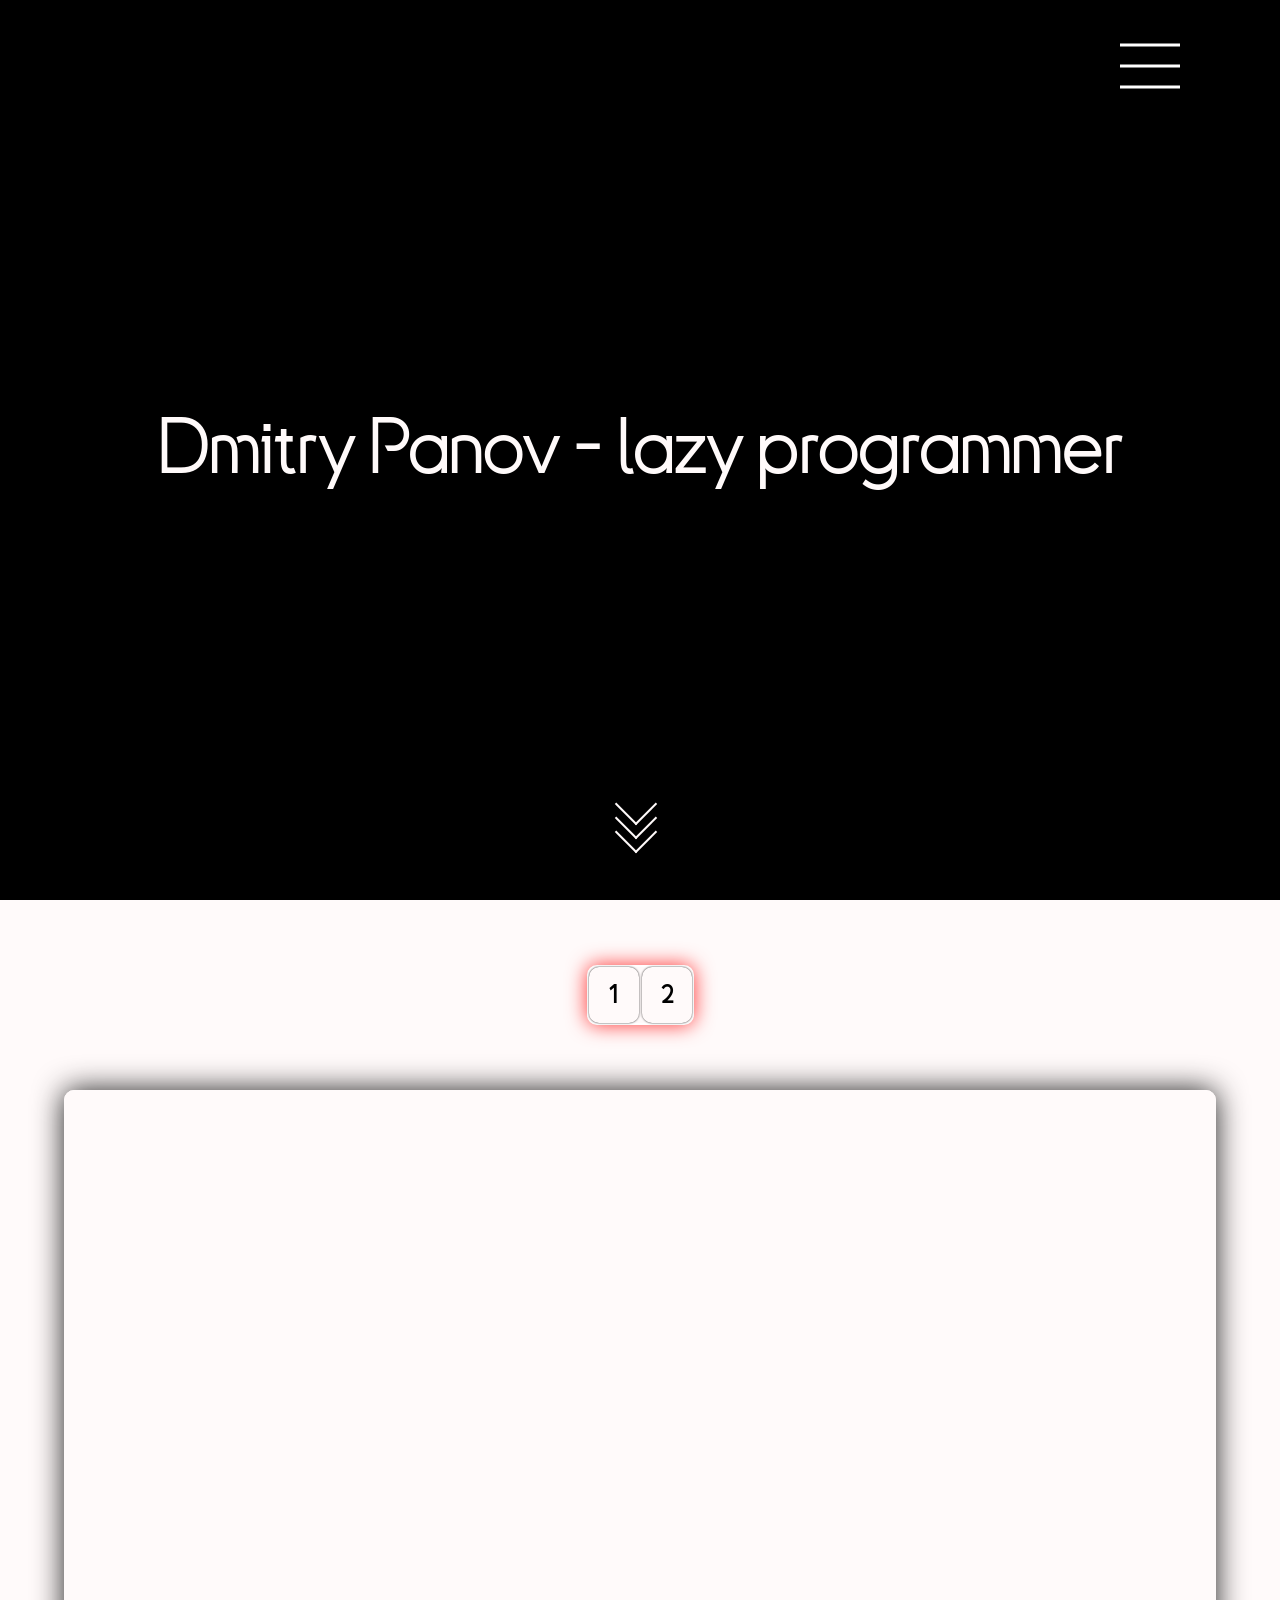
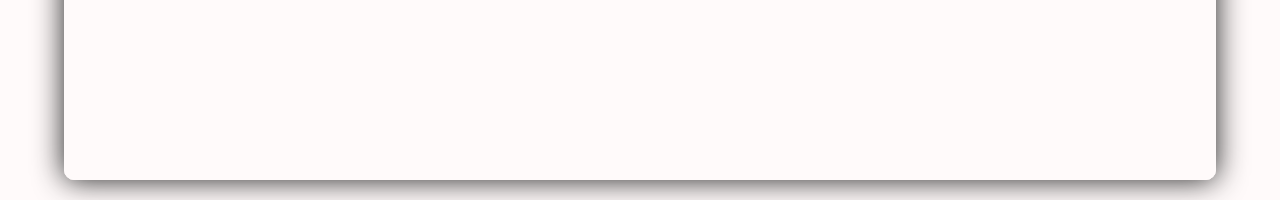
<file: main.html>
<!DOCTYPE html>
<head>
    <link rel="stylesheet" href="./css/main.css">
    <link rel="stylesheet" href="./css/fonts.css">
    <link rel="stylesheet" href="./css/animated-scroll.css">
    <link rel="stylesheet" href="./css/burger.css">
    <link rel="stylesheet" href="./css/adaptive.css">
    <meta charset="UTF-8">
    <meta name="viewport" content="width=device-width, initial-scale=1.0">
    <title>Visit Card</title>
</head>
<body>
    <div class="first-container">
        <ul class="menu">
                <li><a href="https://web.telegram.org/k/#@tumb0chka1">Telegram</a><img src="./images/qr-telegram.svg" alt="telegram qr-code"></li>
                <li><a href="https://github.com/Metamor223">Github</a><img src="./images/qr-github.svg" alt="Github qr-code"></li>
                <li><a href="#">Email</a><img src="./images/qr-email.svg" alt="email qr-code"></li>
            </ul>
        <div class="little-first-con">
           <header>
                <nav>
                    <div class="nav-container">
                        <button class="menu-toggle" onclick="this.classList.toggle('opened');this.setAttribute('aria-expanded', this.classList.contains('opened'))" aria-label="Main Menu">
                            <svg width="100" height="100" viewBox="0 0 100 100">
                                <path class="line line1" d="M 20,29.000046 H 80.000231 C 80.000231,29.000046 94.498839,28.817352 94.532987,66.711331 94.543142,77.980673 90.966081,81.670246 85.259173,81.668997 79.552261,81.667751 75.000211,74.999942 75.000211,74.999942 L 25.000021,25.000058" />
                                <path class="line line2" d="M 20,50 H 80" />
                                <path class="line line3" d="M 20,70.999954 H 80.000231 C 80.000231,70.999954 94.498839,71.182648 94.532987,33.288669 94.543142,22.019327 90.966081,18.329754 85.259173,18.331003 79.552261,18.332249 75.000211,25.000058 75.000211,25.000058 L 25.000021,74.999942" />
                            </svg>
                        </button>
                    </div>
                </nav>
            </header>
            <div class="h1-container">
                <h1>Dmitry Panov - lazy programmer</h1>
                 <div class="arrow-7">
                <a href ="#section2">
                    <span></span>
                    <span></span>
                    <span></span>
                </a>
            </div>
            </div>
        </div>
    </div>
    <div class="second-container" id="section2">
        <div class="little-second-con">
            <div class="list-of-work">
                <h2 data-image="../images/MakeUp.png" data-link="http://f91193ic.beget.tech" data-text="MakeUp service - My first commercial app, which I wrote after completing my second year of college.<br><br> Was ultimately rejected because the client decided to ignore me halfway through the project.<br> It's written in HTML + CSS, with a bit of PHP for sending form data to a Telegram bot, and features a responsive layout.">1</h2>
                <h2 data-image="../images/SC.png" data-text="Silent Collective - This is my third creation.<br><br> I decided not to show the second one because I didn't like it at all. This site was made using React + Node + Mobx + PostgreSQL, it has multiple pages, and a lot of effort was put into its visual component.<br> This site is the main website for the Silent Collective company.<br>It's also the first website I've made with a team member, specifically a designer." id="work2" data-color="snow">2</h2>
            </div>
            <div class="page-of-work">
                <div class="work-content"></div>
            </div>
        </div>
    </div>
    <script src="./js/main.js"></script>
    <script src="./js/burger.js"></script>
</body>
</html>
</file>
<file: css/main.css>
*{
	margin: 0;
	padding: 0;
    border: 0;
	box-sizing: border-box;
}

html{
    scroll-behavior: smooth;
    overflow-x: hidden;
}

body{
    font-family: 'Kreadon-Regular';
    width: 100%;
    height: 100%;
    display: flex;
    flex-direction: column;
    align-items: center;
    justify-content: center;
    color:snow;
}

.first-container, .second-container{
    background-color: black;
    width: 100%;
    height: 100vh;
    display: flex;
    flex-direction: column;
    align-items: center;
    justify-content: center;
}

.little-first-con{
    width: 1640px;
    height: 100%;
}

.little-first-con ul{
    width: 100%;
    height: 80px;
}

.little-first-con h1{
    font-family: 'Kreadon-ExtraLight';
    font-size: 72px; 
    z-index: 0;
}

.h1-container{
    margin-top: 350px;
    width: 100%;
    height: 55%;
    display: flex;
    flex-direction: column;
    align-items: center;
    justify-content: space-between;
}

.second-container{
    background-color: snow;
    position: relative;
    overflow: hidden;
}

.second-container::before {
    content: '';
    position: absolute;
    top: 0;
    left: 0;
    width: 100%;
    height: 100%;
    background-image: var(--background-image, none); /* Дефолт: none */
    background-size: cover;
    background-position: center;
    filter: blur(10px); /* Степень blur — настрой (5px слабее, 20px сильнее) */
    opacity: 0; /* Изначально прозрачный (для fade-in) */
    z-index: 0; /* Под всем контентом (чтобы текст и другие элементы были поверх) */
    transition: opacity 0.5s ease, filter 0.5s ease; /* Плавная смена opacity и blur */
}

/* Когда активен — показываем background */
.second-container.active::before {
    opacity: 1;
}

.little-second-con{
    width: 1640px;
    height: 100%;
    display: flex;
    align-items: center;
    justify-content: space-between;
    position: relative; /* Чтобы был поверх ::before */
    z-index: 1; /* Выше blur */
}

.list-of-work{
    width: 75px;
    height: 750px;
    margin: 105px 0 105px 0;
    border-radius: 10px;
    background-color: snow; 
    color: black;
    border: 2px solid #fff; 
    box-shadow: 0 0 20px rgba(255, 0, 0, 0.8); 
    animation: rainbow-glow 5s linear infinite; 
    display: flex;
    flex-direction: column;
    text-align: center;
    gap: 3px;
}

.list-of-work h2{
    width: 100%;
    border-radius: 10px;
    box-shadow: 0 0 2px rgb(31, 31, 31);
    cursor: pointer;
    padding: 15px;
}

@keyframes rainbow-glow {
    0% {
        filter: hue-rotate(0deg);
    }
    100% {
        filter: hue-rotate(360deg);
    }
}

.page-of-work{
    width: 1425px;
    height: 750px;
    border-radius: 10px;
    border: 1px solid snow;
    box-shadow: 0 0 30px rgb(31, 31, 31);
     position: relative; /* Для позиционирования текста */
    background-color: transparent; /* Без собственного фона — прозрачный, чтобы виден был blur родителя */
}

.work-content {
    position: relative;
    z-index: 1;
    padding: 70px 20px 20px 20px;
    color: #000; /* Чёрный для читаемости на светлом blur (измени на snow если тёмные картинки) */
    font-size: 40px;
    text-align: start;
    opacity: 0;
    letter-spacing: 1.5px;
    transition: opacity 0.5s ease 0.2s; /* Добавил delay 0.2s, чтобы текст появлялся после background */
    pointer-events: none; /* Чтобы hover не срабатывал на тексте (если мешает) */
    word-break: break-word;
    overflow-wrap: break-word;
    hyphens: auto;  
}

.second-container.active .work-content {
    opacity: 1;
}

.project-button {
    display: inline-block; /* Чтобы была как кнопка */
    margin-top: 20px; /* Отступ сверху от текста */
    padding: 10px 20px; /* Размер кнопки */
    background-color: snow; /* Цвет фона (синий, измени) */
    color: #000; /* Цвет текста */
    text-decoration: none; /* Убрать подчёркивание */
    border-radius: 5px; /* Закруглённые углы */
    font-size: 16px; /* Размер текста кнопки */
    transition: background-color 0.3s; /* Плавный hover */
    cursor: pointer; /* Курсор "рука" для указания кликабельности */
    pointer-events: auto;
}

.project-button:hover {
    color: snow;
    background-color: black; /* Цвет при наведении */
}
</file>
<file: css/fonts.css>
@font-face {
    font-family: 'Kreadon-ExtraBold';
    src: url('../fonts/Kreadon/Kreadon-ExtraBold.ttf') format('truetype');
    font-weight: 800;
    font-style: normal;
}
@font-face {
    font-family: 'Kreadon-Bold';
    src: url('../fonts/Kreadon/Kreadon-Bold.ttf') format('truetype');
    font-weight: 700;
    font-style: normal;
}
@font-face {
    font-family: 'Kreadon-Demi';
    src: url('../fonts/Kreadon/Kreadon-Demi.ttf') format('truetype');
    font-weight: 600;
    font-style: normal;
}
@font-face {
    font-family: 'Kreadon-Medium';
    src: url('../fonts/Kreadon/Kreadon-Medium.ttf') format('truetype');
    font-weight: 500;
    font-style: normal;
}
@font-face {
    font-family: 'Kreadon-Regular';
    src: url('../fonts/Kreadon/Kreadon-Regular.ttf') format('truetype');
    font-weight: 400;
    font-style: normal;
}
@font-face {
    font-family: 'Kreadon-Light';
    src: url('../fonts/Kreadon/Kreadon-Light.ttf') format('truetype');
    font-weight: 300;
    font-style: normal;
}
@font-face {
    font-family: 'Kreadon-ExtraLight';
    src: url('../fonts/Kreadon/Kreadon-ExtraLight.ttf') format('truetype');
    font-weight: 200;
    font-style: normal;
}
</file>
<file: css/burger.css>
header{
    width: 100%;
    background-color: #000;
    height: 60px;
    position: relative;
}

.nav-container {
    padding: 1rem;
    height: 100%;
    color: snow;
    position: relative; /* Для абсолютного позиционирования меню */
    width: 100%; /* Фиксированная высота навбара */
}

.menu-toggle {
    background-color: transparent;
    border: none;
    cursor: pointer;
    display: flex;
    padding: 0;
    z-index: 1001; /* Выше меню */
    position: absolute;
    right: 1rem; /* Позиция burger в правом углу */
    top: 50%;
    transform: translateY(0%);
}

.line {
    fill: none;
    stroke: #fff;
    stroke-width: 3;
    transition: stroke-dasharray 600ms cubic-bezier(0.4, 0, 0.2, 1),
                stroke-dashoffset 600ms cubic-bezier(0.4, 0, 0.2, 1);
}

.line1 {
    stroke-dasharray: 60 197;
    stroke-width: 3;
    transition-delay: 0.35s;
}

.line2 {
    stroke-dasharray: 60 60;
    stroke-width: 3;
    transition-delay: 0.35s;
}

.line3 {
    stroke-dasharray: 60 207;
    stroke-width: 3;
    transition-delay: 0.35s;
}

.opened .line1 {
    stroke-dasharray: 90 207;
    stroke-dashoffset: -134;
    stroke-width: 3;
    stroke: #000;
    
}

.opened .line2 {
    stroke-dasharray: 1 60;
    stroke-dashoffset: -30;
    stroke-width: 3;
    stroke: #000;
    
}

.opened .line3 {
    stroke-dasharray: 90 207;
    stroke-dashoffset: -134;
    stroke-width: 3;
    stroke: #000;
    
}

/* Стили для выдвигающегося меню (падение сверху вниз) */
.menu {
    position: absolute;
    top: 0; /* Начинается сверху (оверлей над всем) */
    left: 0;
    width: 100%; /* На всю ширину сайта */
    height: 100vh; /* На всю высоту экрана */
    background-color: snow;
    color: #000;
    display: flex; /* Flex для центрирования */
    justify-content: center;
    align-items: center;
    padding: 0;
    z-index: 999; /* Ниже burger, но выше контента */
    transform: translateY(-100%); /* Скрыто сверху */
    transition: transform 0.4s ease-in-out; /* Анимация падения вниз */
    overflow: hidden;
    gap: 40px;
    overflow-y: hidden;
}

.menu.active {
    transform: translateY(0%); /* Активируем: падает вниз */
    overflow: hidden;
}

.menu li {
    margin: 1.5rem 0;
    position: relative;
    width: 100%;
    display: flex;
    flex-direction: column;
    justify-content: center;
    align-items: center;
    gap: 30px;
}

.menu a {
    font-size: 40px; /* Шрифт 40px */
    text-decoration: none;
    transition: color 0.3s ease;
    padding-bottom: 3px;
    transition: 0.3s;
    border-bottom: 2px solid snow;
}

.menu a:hover{
    border-bottom: 2px solid #000;
}

.menu img{
    height: 200px;
    width: 200px;
}
</file>
<file: css/adaptive.css>
@media (max-width:1640px){
    .little-first-con{
        width: 90%;
    }
    
    .little-second-con {
        flex-direction: column;
        width: 100% !important;  
        max-width: 100% !important;
    }
    .page-of-work {
        max-width: 90% !important; /* Адаптируется к экрану */
        margin: 0 40px 20px 40px !important; /* Центрируем, убираем боковые маржины если нужно */
        box-sizing: border-box !important;
         overflow-y: auto; 
    }
    .work-content {
        padding: 70px 10px 20px 10px !important; /* Меньше padding для сужения */
        font-size: 32px !important; /* Уменьшаем шрифт для теста (верните если не нужно) */
    }
 .list-of-work{
    flex-direction: row;
    margin: 65px 0 65px 0;
    height: 60px;
    width: max-content;
 }
 .list-of-work h2{
    width: 50px;
    height: 100%;
 }
}

@media (max-width:660px){
    .menu{
        flex-wrap: wrap;
        height: max-content;
        gap: 15px;
        height: 100vh;
    }
    .menu li{
        gap: 4px;
    }
    .h1-container{
        height: 60%;
        margin-top: 240px;
    }
     .menu img{
        height: 150px;
        width: 150px;
    } 
    .h1-container h1{
        font-size: 64px;
    }
}
</file>
<file: css/animated-scroll.css>
.arrow-7 {
    width: 38px;
    height: 100px;
    cursor: pointer;
    z-index: 1;
}

.arrow-7 a, a{
    text-decoration: none;
    color: inherit;
    display: block;
}
.arrow-7 span {
    display: block;
    width: 30px;
    height: 30px;
    border-bottom: 2px solid snow;
    border-right: 2px solid snow;
    transform: rotate(45deg);
    margin: -16px 0;
    animation: arrow-7 3s infinite;
}
.arrow-7 span:nth-child(2){
    animation-delay: -0.2s;
}
.arrow-7 span:nth-child(3){
    animation-delay: -0.4s;
}
@keyframes arrow-7 {
    0%{
        opacity: 0;
        transform: translate(0,-20px) rotate(45deg);
    }
    50%{
        opacity: 1;
    }
    100%{
        opacity: 0;
        transform: translate(0,20px) rotate(45deg);
    }
}
</file>
